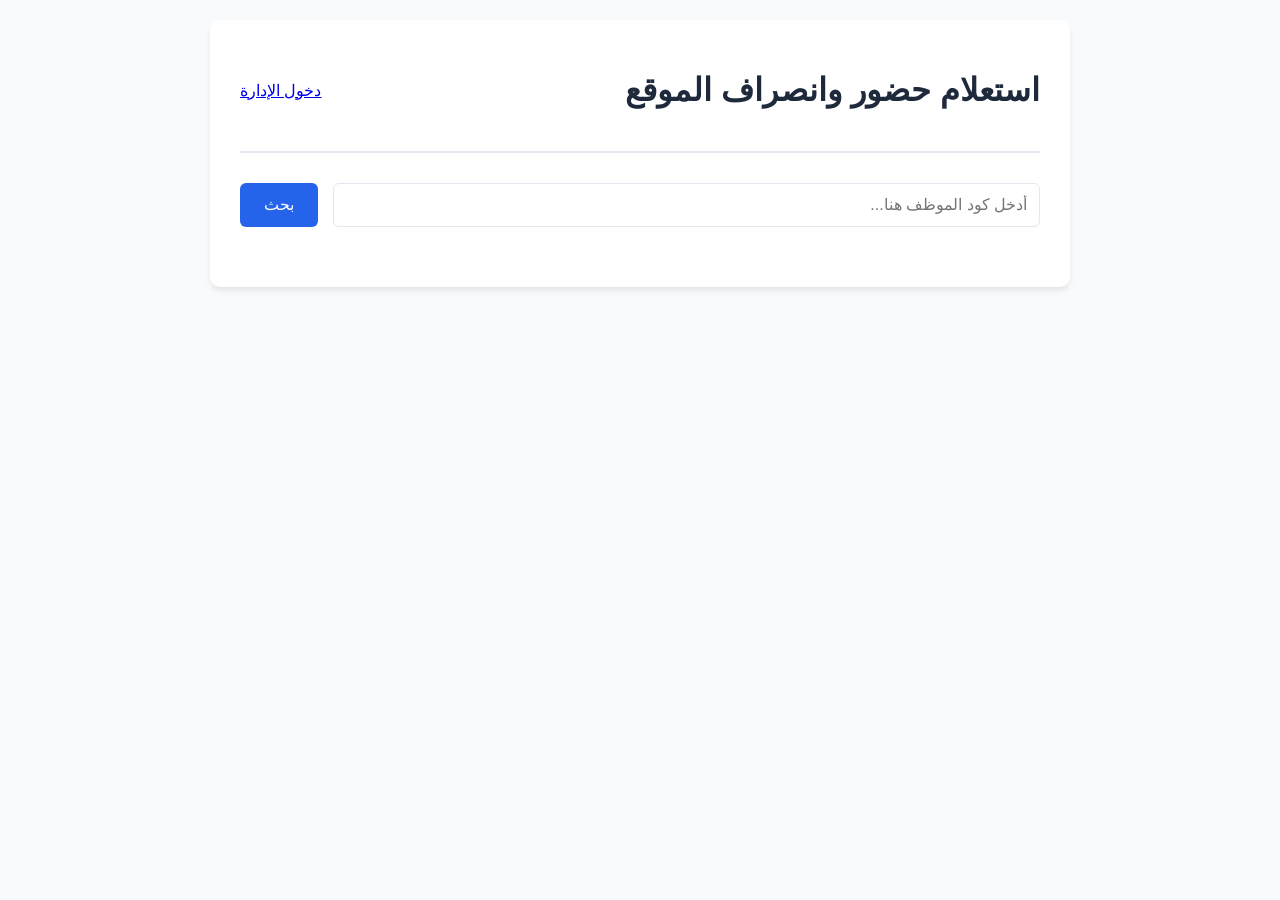
<file: index.html>
<!DOCTYPE html>
<html lang="ar" dir="rtl">
<head>
    <meta charset="UTF-8">
    <meta name="viewport" content="width=device-width, initial-scale=1.0">
    <title>نظام الحضور والانصراف - استعلام الموظفين</title>
    <link rel="stylesheet" href="css/style.css">
</head>
<body>
    <div class="container">
        <header>
            <h1>استعلام حضور وانصراف الموقع</h1>
            <a href="admin.html" class="admin-link">دخول الإدارة</a>
        </header>

        <main>
            <div class="search-section">
                <input type="text" id="employeeCode" placeholder="أدخل كود الموظف هنا...">
                <button id="searchBtn">بحث</button>
            </div>

            <div id="resultsContainer" class="hidden">
                <!-- سيتم عرض جدول الحضور هنا عن طريق JavaScript -->
            </div>
        </main>
    </div>

    <!-- استدعاء ملفات الجافاسكريبت -->
    <script src="js/config.js"></script>
    <script src="js/search.js"></script>
    <script src="js/report.js"></script>
    <script src="js/app.js"></script>
</body>
</html>
</file>
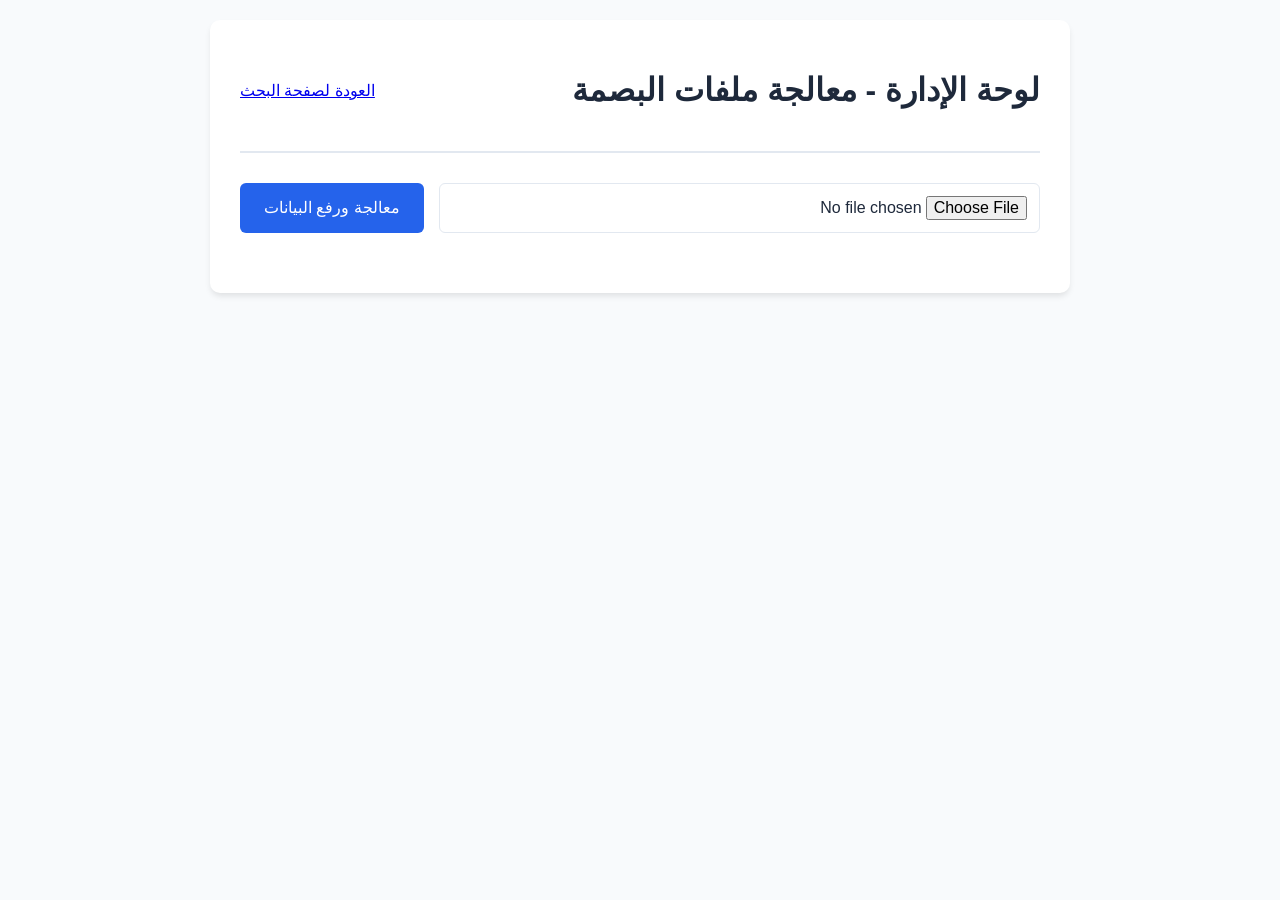
<file: admin.html>
<!DOCTYPE html>
<html lang="ar" dir="rtl">
<head>
    <meta charset="UTF-8">
    <meta name="viewport" content="width=device-width, initial-scale=1.0">
    <title>لوحة الإدارة - رفع الحضور</title>
    <link rel="stylesheet" href="css/style.css">
</head>
<body>
    <div class="container">
        <header>
            <h1>لوحة الإدارة - معالجة ملفات البصمة</h1>
            <a href="index.html" class="admin-link">العودة لصفحة البحث</a>
        </header>

        <main>
            <div class="upload-section">
                <input type="file" id="attendanceFile" accept=".csv, .txt">
                <button id="processBtn">معالجة ورفع البيانات</button>
            </div>
            
            <div id="statusMessage"></div>
        </main>
    </div>

    <script src="js/config.js"></script>
    <script src="js/parser.js"></script>
    <script src="js/admin.js"></script>
</body>
</html>
</file>
<file: css/style.css>
:root {
    --primary-color: #2563eb;
    --bg-color: #f8fafc;
    --text-color: #1e293b;
    --border-color: #e2e8f0;
}

body {
    font-family: 'Segoe UI', Tahoma, Geneva, Verdana, sans-serif;
    background-color: var(--bg-color);
    color: var(--text-color);
    margin: 0;
    padding: 20px;
}

.container {
    max-width: 800px;
    margin: 0 auto;
    background: white;
    padding: 30px;
    border-radius: 10px;
    box-shadow: 0 4px 6px -1px rgba(0, 0, 0, 0.1);
}

header {
    display: flex;
    justify-content: space-between;
    align-items: center;
    border-bottom: 2px solid var(--border-color);
    padding-bottom: 20px;
    margin-bottom: 30px;
}

.search-section, .upload-section {
    display: flex;
    gap: 15px;
    margin-bottom: 30px;
}

input[type="text"], input[type="file"] {
    flex: 1;
    padding: 12px;
    border: 1px solid var(--border-color);
    border-radius: 6px;
    font-size: 16px;
}

button {
    padding: 12px 24px;
    background-color: var(--primary-color);
    color: white;
    border: none;
    border-radius: 6px;
    cursor: pointer;
    font-size: 16px;
    transition: background-color 0.3s;
}

button:hover {
    background-color: #1d4ed8;
}

.hidden {
    display: none;
}
</file>
